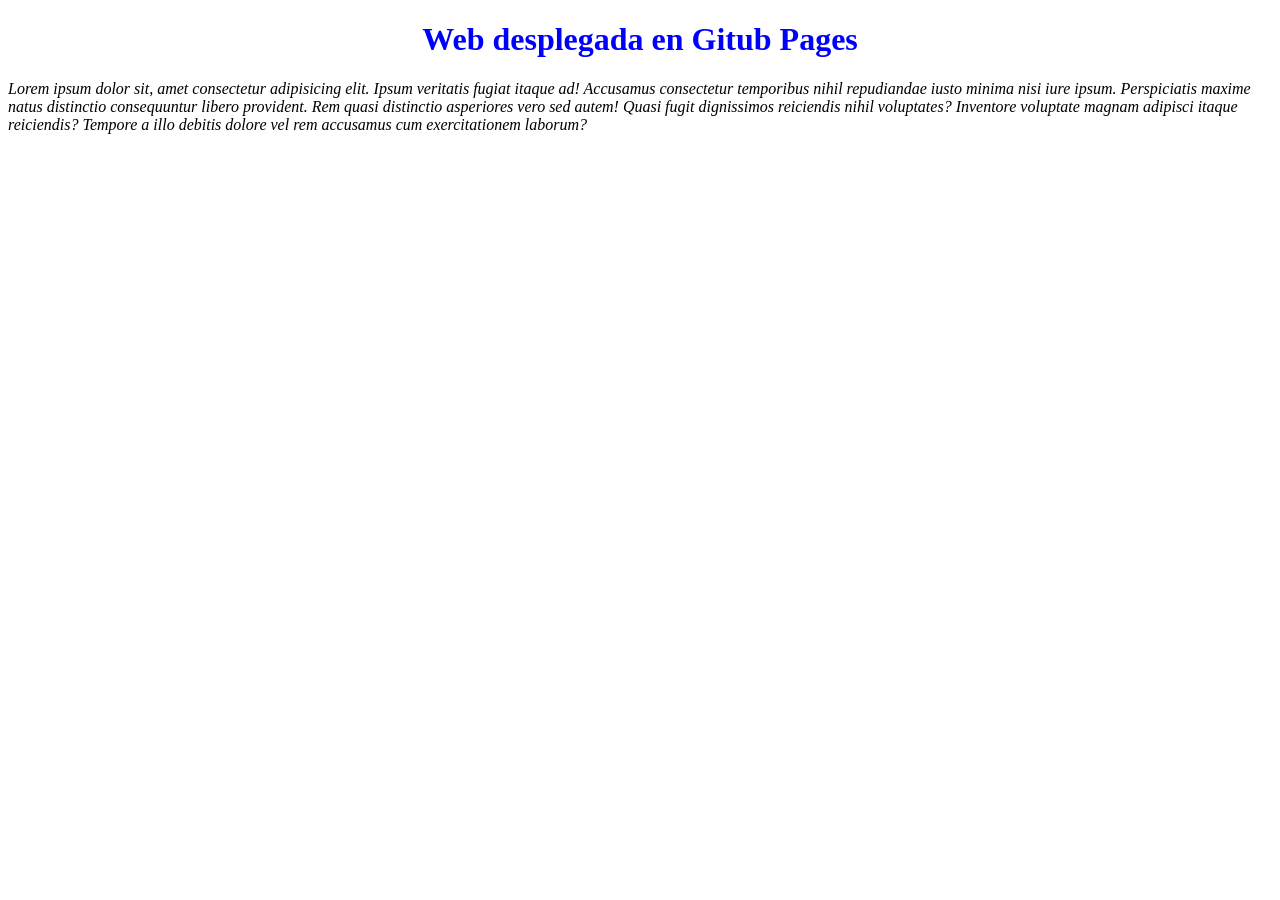
<file: docs/index.html>
<!DOCTYPE html>
<html lang="en">
<head>
    <meta charset="UTF-8">
    <meta name="viewport" content="width=device-width, initial-scale=1.0">
    <title>Ejemplo de uso pages</title>
    <link rel="stylesheet" href="css/estilos.css">
</head>
<body>
    <h1>Web desplegada en Gitub Pages</h1>
    <p>Lorem ipsum dolor sit, amet consectetur adipisicing elit. Ipsum veritatis fugiat itaque ad! Accusamus consectetur temporibus nihil repudiandae iusto minima nisi iure ipsum. Perspiciatis maxime natus distinctio consequuntur libero provident.
    Rem quasi distinctio asperiores vero sed autem! Quasi fugit dignissimos reiciendis nihil voluptates? Inventore voluptate magnam adipisci itaque reiciendis? Tempore a illo debitis dolore vel rem accusamus cum exercitationem laborum?</p>
</body>
</html>
</file>
<file: docs/css/estilos.css>
h1 {
    color:blue;
    text-align: center;
}

p {
    font-style: italic;
}
</file>
